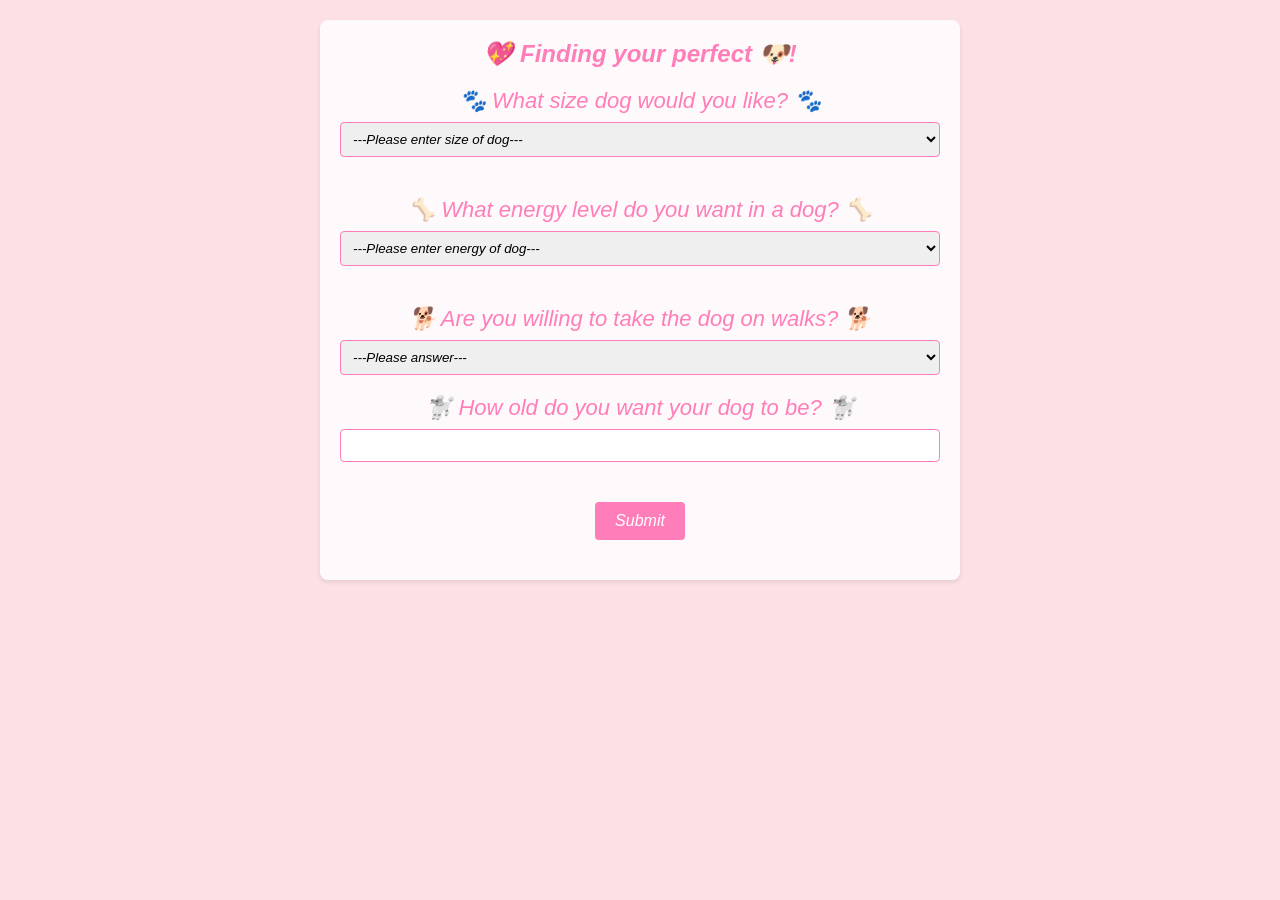
<file: decision/index.html>
<!DOCTYPE html>
<html lang="en">
  <head>
    <meta charset="UTF-8" />
    <meta name="viewport" content="width=device-width, initial-scale=1.0" />
    <title>Finding your Dog!</title>
    <script type="module" src="main.js"></script>
   <link rel="stylesheet" href="style.css">
  </head>
  <body>
    <form id="form">
        
      <fieldset>
        <legend> 💖 Finding your perfect 🐶!</legend>
        <div>
          <label for="">🐾 What size dog would you like? 🐾</label>
          <select name="dogsize" required>
            <option value="">---Please enter size of dog---</option>
            <option value="small">Small</option>
            <option value="medium">Medium</option>
            <option value="large">Large</option>

          </select>
      </div>
      <div>
        <label for="">🦴 What energy level do you want in a dog? 🦴</label>
        <select name="dogenergy" required>
          <option value="">---Please enter energy of dog---</option>
          <option value=1>1</option>
          <option value=2>2</option>
          <option value=3>3</option>

        </select>
    </div>
    <div>
      <label for="">🐕 Are you willing to take the dog on walks? 🐕</label>
      <select name="dogwalk" required>
        <option value="">---Please answer---</option>
        <option value=true>yes</option>
        <option value=false>no</option>

      </select>
      <div>
        <label for="">🐩 How old do you want your dog to be? 🐩</label>
          <input type="number" name="userage" min="1" max="20" required />      
  </div>
        <button type="submit">Submit</button>
      </fieldset>
      
    </form>
    <div id="output"></div>
    <div id="tab-data"></div>
  </body>
</html>
</file>
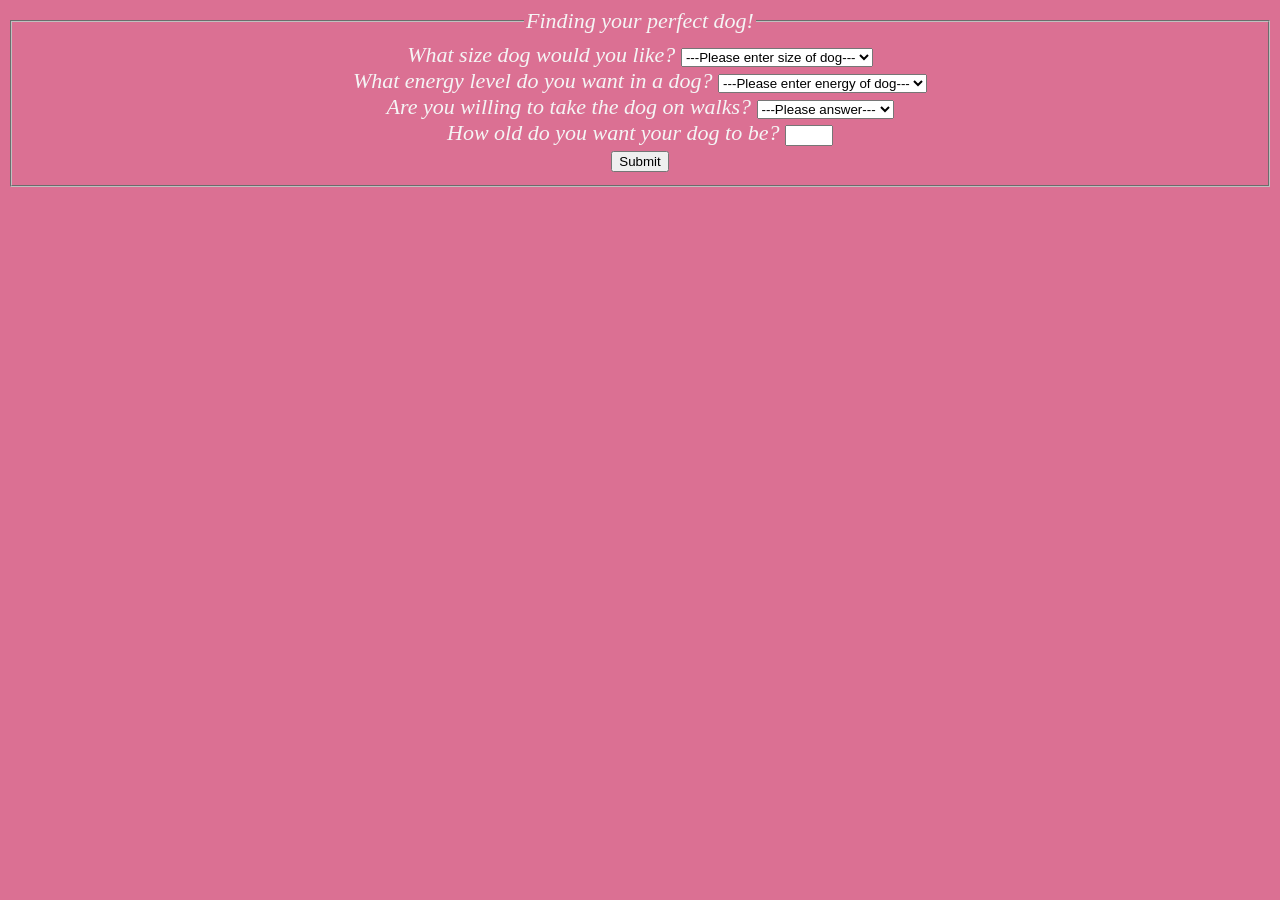
<file: myapp/index.html>
<!DOCTYPE html>
<html lang="en">
  <head>
    <meta charset="UTF-8" />
    <meta name="viewport" content="width=device-width, initial-scale=1.0" />
    <title>Finding your Dog!</title>
    <script type="module" src="main.js"></script>
   <link rel="stylesheet" href="style.css">
  </head>
  <body>
    <form id="form">
        
      <fieldset>
        <legend>Finding your perfect dog!</legend>
        <div>
          <label for="">What size dog would you like?</label>
          <select name="dogsize" required>
            <option value="">---Please enter size of dog---</option>
            <option value="small">Small</option>
            <option value="medium">Medium</option>
            <option value="large">Large</option>

          </select>
      </div>
      <div>
        <label for="">What energy level do you want in a dog?</label>
        <select name="dogenergy" required>
          <option value="">---Please enter energy of dog---</option>
          <option value=1>1</option>
          <option value=2>2</option>
          <option value=3>3</option>

        </select>
    </div>
    <div>
      <label for="">Are you willing to take the dog on walks?</label>
      <select name="dogwalk" required>
        <option value="">---Please answer---</option>
        <option value=true>yes</option>
        <option value=false>no</option>

      </select>
      <div>
        <label for="">How old do you want your dog to be?</label>
          <input type="number" name="userage" min="1" max="20" required />      
  </div>
        <button type="submit">Submit</button>
      </fieldset>
      
    </form>
    <div id="output"></div>
    <div id="tab-data"></div>
  </body>
</html>
</file>
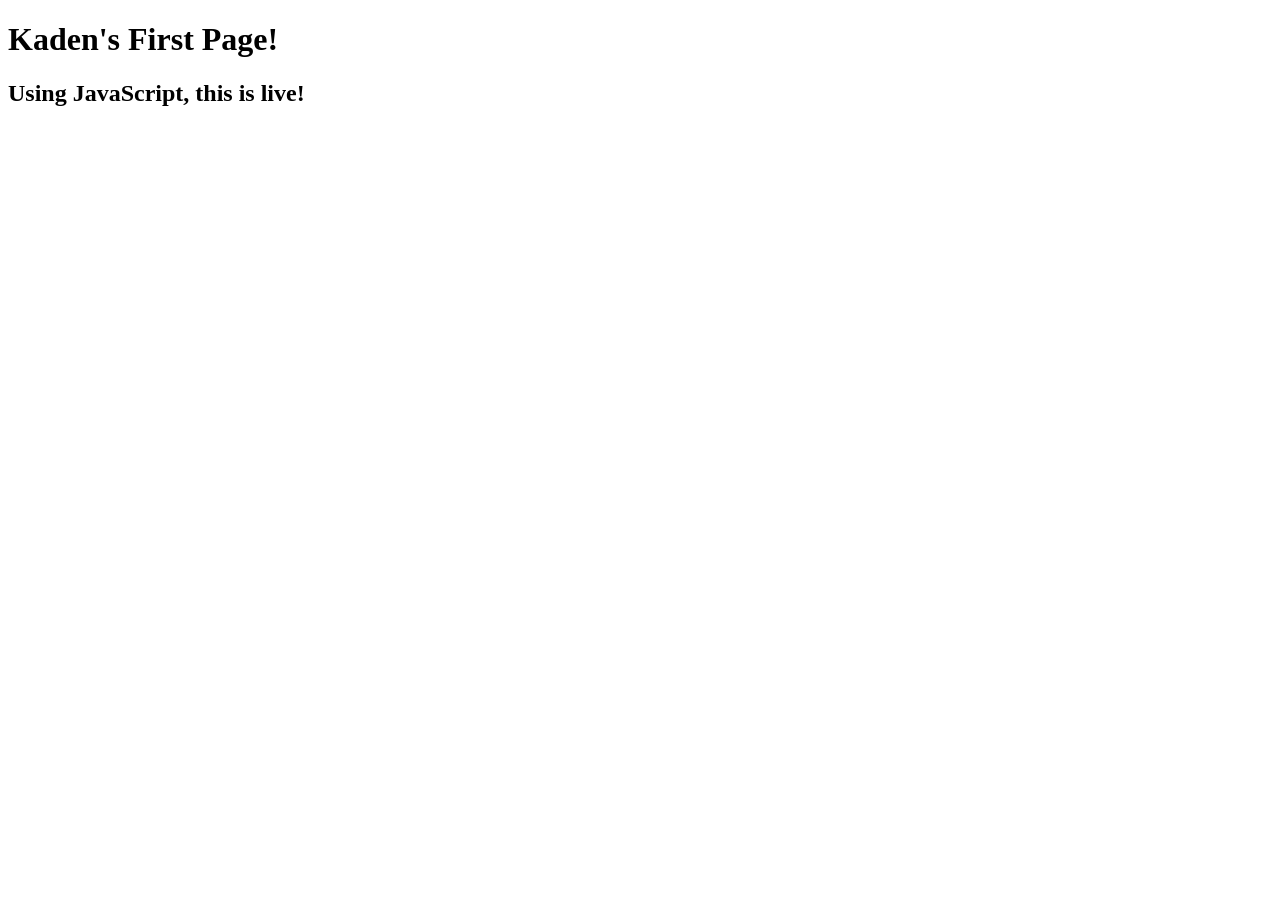
<file: w1/index.html>
<!DOCTYPE html>
<html lang="en">
<head>
    <meta charset="UTF-8">
    <meta name="viewport" content="width=device-width, initial-scale=1.0">
    <title>Document</title>
    <script src="main.js"> </script>
</head>
<body>
    <h1>Kaden's First Page!</h1>
    <h2>Using JavaScript, this is live!</h2>
</body>
</html>
</file>
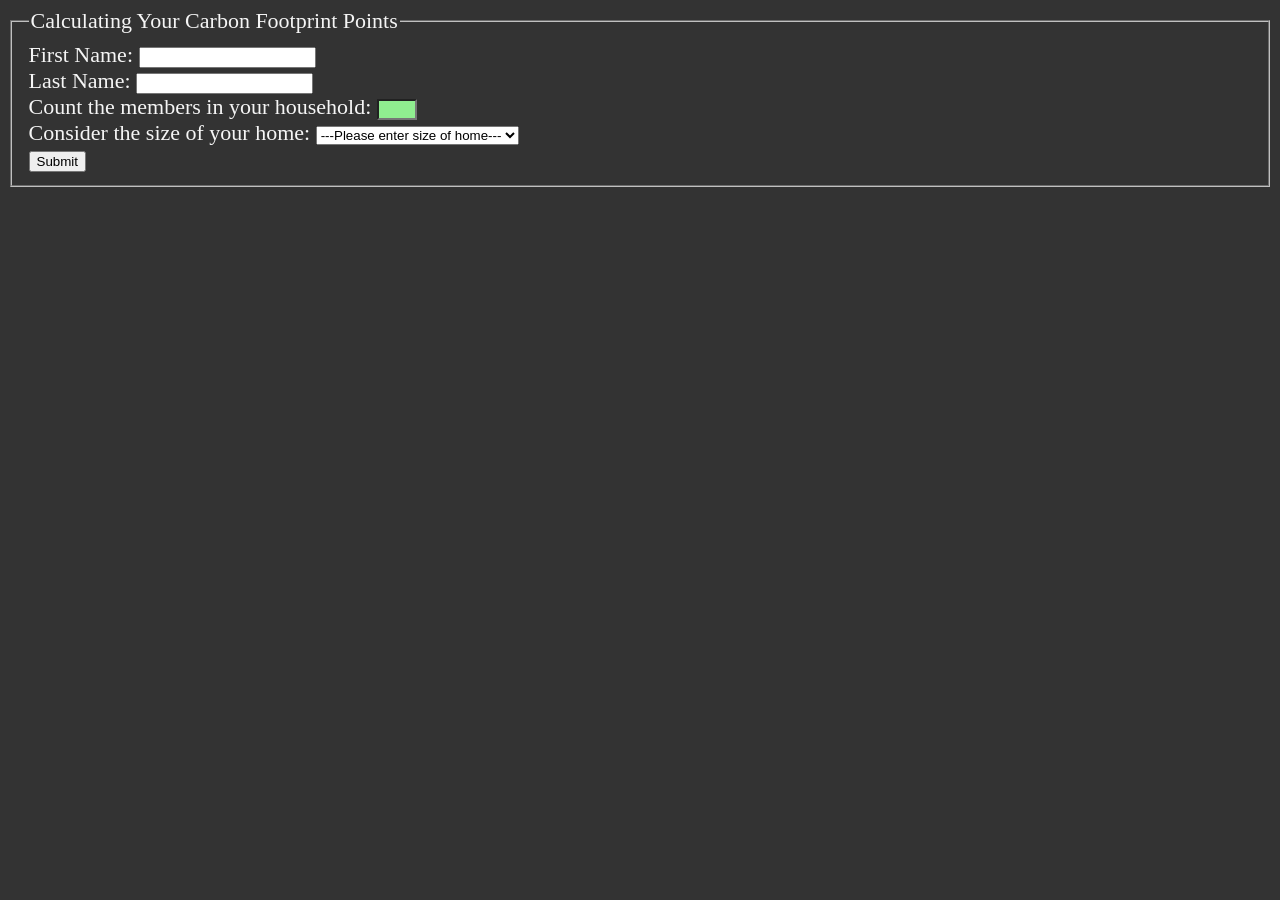
<file: w10/index.html>
<!DOCTYPE html>
<html lang="en">
  <head>
    <meta charset="UTF-8" />
    <meta name="viewport" content="width=device-width, initial-scale=1.0" />
    <title>Week 10 - Carbon Footprint</title>
    <script type="module" src="main.js"></script>
   <link rel="stylesheet" href="style.css">
  </head>
  <body>
    <form id="form">
        
      <fieldset>
        <legend>Calculating Your Carbon Footprint Points</legend>
        <div>
            <label for="">First Name:</label>
            <input type="text" name="firstname" id ="firstName" maxlength="20" required/>
            <span id="firstNameError" class="error"></span>
        </div>
        <div>
            <label for="">Last Name:</label>
            <input type="text" name="lastname" id="lastName" maxlength="20" required />
            <span id="lastNameError" class="error"></span>
        </div>
        <div>
            <label for="">Count the members in your household:</label>
            <input type="number" name="housemember" min="1" max="6" required />
        </div>
        <div>
            <label for="">Consider the size of your home:</label>
            <!-- <input type="text" name="housesize" required /> -->
            <select name="housesize" required>
              <option value="">---Please enter size of home---</option>
              <option value="apartment">Apartment</option>
              <option value="small">Small</option>
              <option value="medium">Medium</option>
              <option value="large">Large</option>

            </select>
        </div>
        <button type="submit">Submit</button><br>
        <span id="submitError" class="error"></span>
      </fieldset>
      
    </form>
    <div id="output"></div>
    <div id="tab-data"></div>
    
  </body>
</html>
</file>
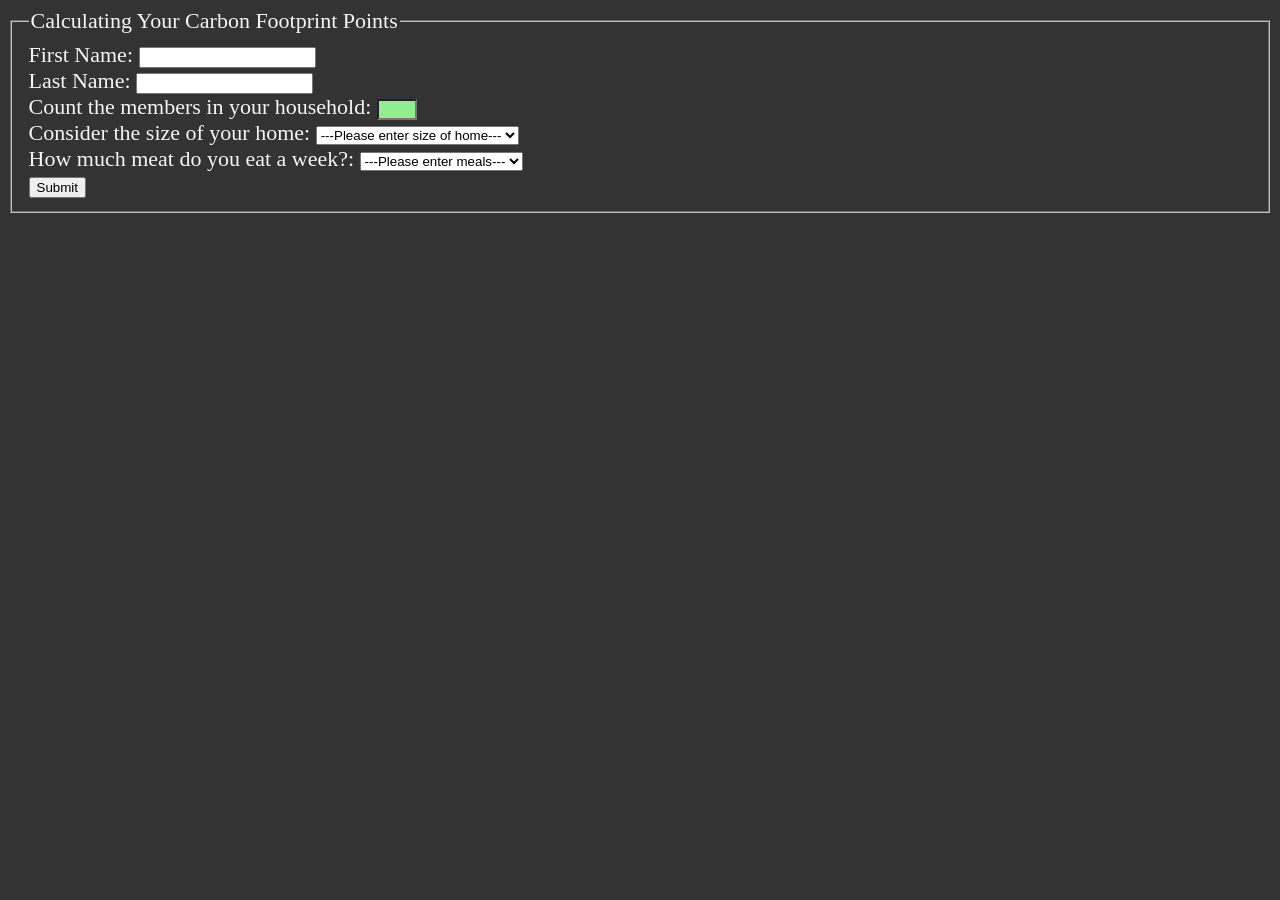
<file: w11/index.html>
<!DOCTYPE html>
<html lang="en">
  <head>
    <meta charset="UTF-8" />
    <meta name="viewport" content="width=device-width, initial-scale=1.0" />
    <title>Week 10 - Carbon Footprint</title>
    <script type="module" src="main.js"></script>
   <link rel="stylesheet" href="style.css">
  </head>
  <body>
    <form id="form">
        
      <fieldset>
        <legend>Calculating Your Carbon Footprint Points</legend>
        <div>
            <label for="">First Name:</label>
            <input type="text" name="firstname" id ="firstName" maxlength="20" required/>
            <span id="firstNameError" class="error"></span>
        </div>
        <div>
            <label for="">Last Name:</label>
            <input type="text" name="lastname" id="lastName" maxlength="20" required />
            <span id="lastNameError" class="error"></span>
        </div>
        <div>
            <label for="">Count the members in your household:</label>
            <input type="number" name="housemember" min="1" max="6" required />
        </div>
        <div>
            <label for="">Consider the size of your home:</label>
            <!-- <input type="text" name="housesize" required /> -->
            <select name="housesize" required>
              <option value="">---Please enter size of home---</option>
              <option value="apartment">Apartment</option>
              <option value="small">Small</option>
              <option value="medium">Medium</option>
              <option value="large">Large</option>

            </select>
        </div>
        <div>
          <label for="">How much meat do you eat a week?:</label>
          <!-- <input type="text" name="housesize" required /> -->
          <select name="food" required>
            <option value="">---Please enter meals---</option>
            <option value="daily">Daily</option>
            <option value="few">Few Times</option>
            <option value="veg">Vegantairan</option>
            <option value="veganWild">Vegan Or Wild Meat</option>
            <option value="prepackaged">Prepackaged Food</option>

          </select>
      </div>
        <button type="submit">Submit</button><br>
        <span id="submitError" class="error"></span>
      </fieldset>
      
    </form>
    <div id="output"></div>
    <div id="tab-data"></div>
    
  </body>
</html>
</file>
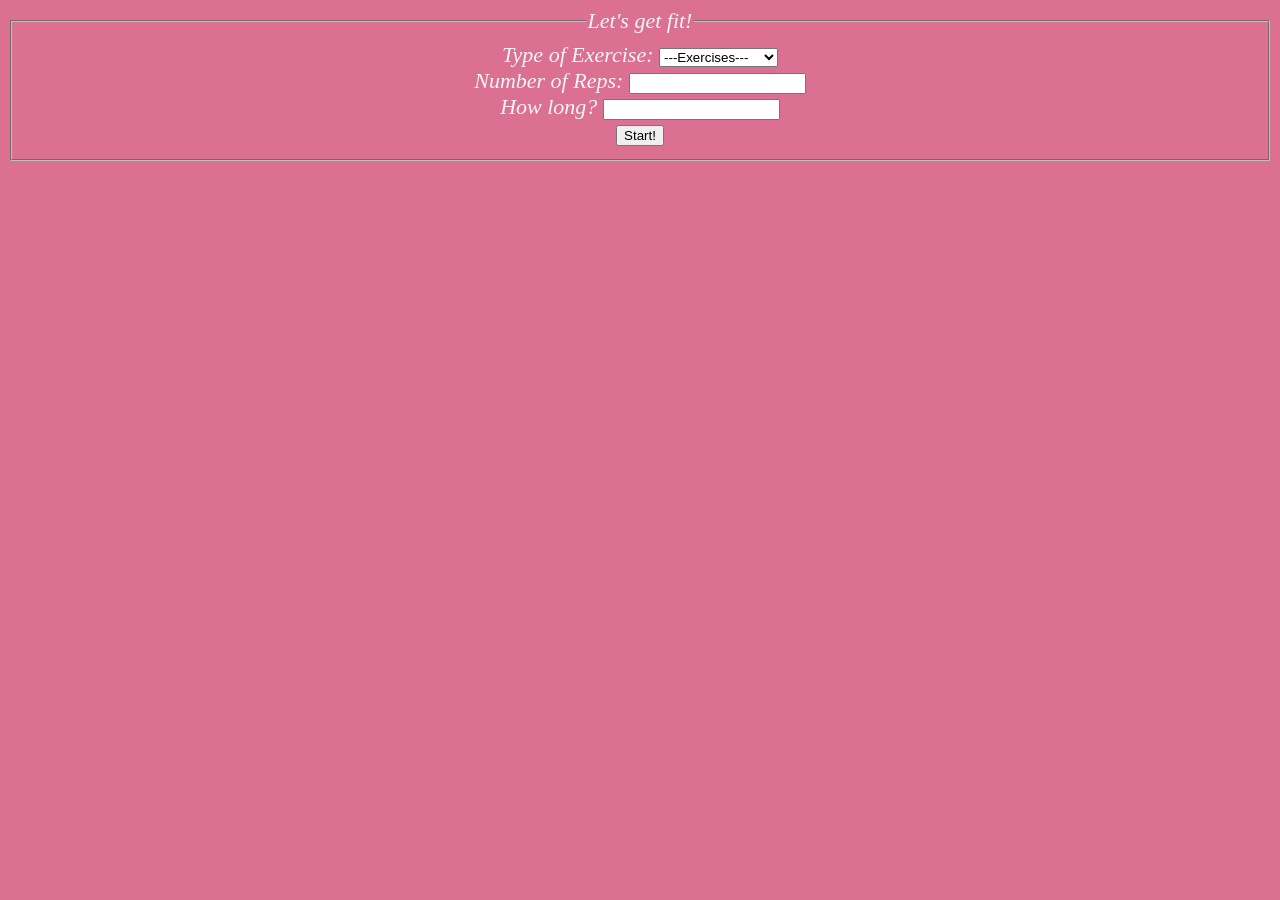
<file: w12/index.html>
<!DOCTYPE html>
<html lang="en">
<head>
  <meta charset="UTF-8" />
  <meta name="viewport" content="width=device-width, initial-scale=1.0" />
  <title>Async Workout</title>
  <link rel="stylesheet" href="style.css">
</head>
<body>
  <div class="container">
    <form id="form">
      <fieldset>
        <legend>Let's get fit!</legend>
        <div>
          <label for="exercise">Type of Exercise:</label>
          <select name="exercise" id="exercise" required>
            <option value="">---Exercises---</option>
            <option value="bench press">Bench Press</option>
            <option value="deadlifts">Deadlift</option>
            <option value="squats">Squat</option>
            <option value="overhead press">Overhead Press</option>
            <option value="pull ups">Pull Ups</option>
          </select>
        </div>
        <div>
          <label for="reps">Number of Reps:</label>
          <input type="number" id="reps" name="reps" min="1" required>
        </div>
        <div>
          <label for="time">How long?</label>
          <input type="number" id="time" name="time" required>
        </div>
        <button type="submit">Start!</button>
      </fieldset>
    </form>
    <div id="output"></div>
    <div id="workout"></div>
  </div>
  <script src="main.js" defer></script>
</body>
</html>
</file>
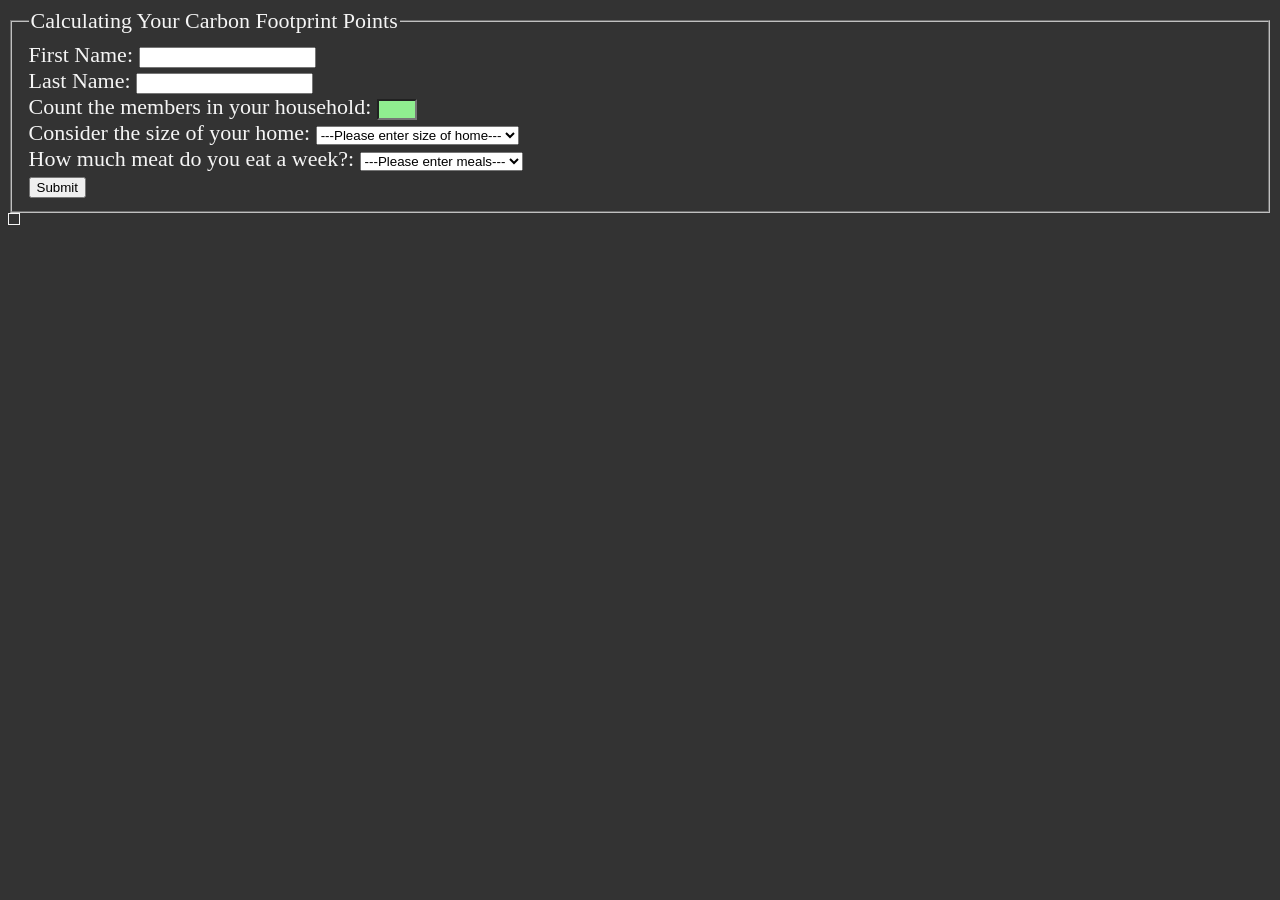
<file: w15/index.html>
<!DOCTYPE html>
<html lang="en">
<head>
  <meta charset="UTF-8" />
  <meta name="viewport" content="width=device-width, initial-scale=1.0" />
  <title>Week 10 - Carbon Footprint</title>
  <script type="module" src="main.js"></script>
  <link rel="stylesheet" href="style.css">
</head>
<body>
  <form id="form">
    <fieldset>
      <legend>Calculating Your Carbon Footprint Points</legend>
      <div>
        <label for="firstName">First Name:</label>
        <input type="text" name="firstname" id="firstName" maxlength="20" required/>
        <span id="firstNameError" class="error"></span>
      </div>
      <div>
        <label for="lastName">Last Name:</label>
        <input type="text" name="lastname" id="lastName" maxlength="20" required />
        <span id="lastNameError" class="error"></span>
      </div>
      <div>
        <label for="housemember">Count the members in your household:</label>
        <input type="number" name="housemember" id="housemember" min="1" max="6" required />
      </div>
      <div>
        <label for="housesize">Consider the size of your home:</label>
        <select name="housesize" id="housesize" required>
          <option value="">---Please enter size of home---</option>
          <option value="apartment">Apartment</option>
          <option value="small">Small</option>
          <option value="medium">Medium</option>
          <option value="large">Large</option>
        </select>
      </div>
      <div>
        <label for="food">How much meat do you eat a week?:</label>
        <select name="food" id="food" required>
          <option value="">---Please enter meals---</option>
          <option value="daily">Daily</option>
          <option value="few">Few Times</option>
          <option value="veg">Vegetarian</option>
          <option value="veganWild">Vegan Or Wild Meat</option>
          <option value="prepackaged">Prepackaged Food</option>
        </select>
      </div>
      <button type="submit">Submit</button><br>
      <span id="submitError" class="error"></span>
    </fieldset>
  </form>
  <div id="output"></div>
  <div id="tab-data"></div>
  <table id="table-id"></table>
</body>
</html>
</file>
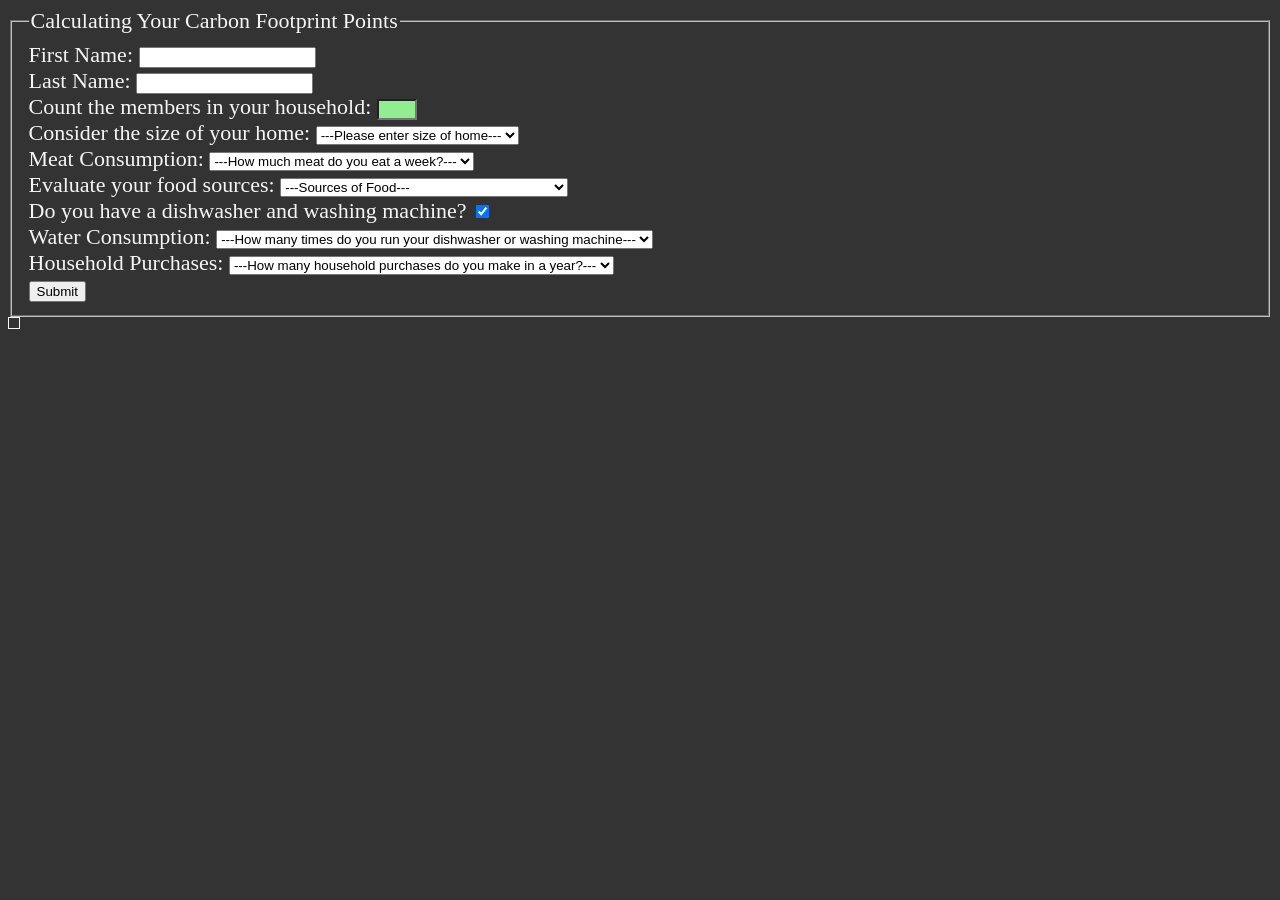
<file: w16/index.html>
<!DOCTYPE html>
<html lang="en">
<head>
  <meta charset="UTF-8" />
  <meta name="viewport" content="width=device-width, initial-scale=1.0" />
  <title>Week 10 - Carbon Footprint</title>
  <script type="module" src="main.js"></script>
  <link rel="stylesheet" href="style.css">
</head>
<body>
  <form id="form">
    <fieldset>
      <legend>Calculating Your Carbon Footprint Points</legend>
      <div>
        <label for="firstName">First Name:</label>
        <input type="text" name="firstname" id="firstName" maxlength="20" required/>
        <span id="firstNameError" class="error"></span>
      </div>
      <div>
        <label for="lastName">Last Name:</label>
        <input type="text" name="lastname" id="lastName" maxlength="20" required />
        <span id="lastNameError" class="error"></span>
      </div>
      <div>
        <label for="housemember">Count the members in your household:</label>
        <input type="number" name="housemember" id="housemember" min="1" max="6" required />
      </div>
      <div>
        <label for="housesize">Consider the size of your home:</label>
        <select name="housesize" id="housesize" required>
          <option value="">---Please enter size of home---</option>
          <option value="apartment">Apartment</option>
          <option value="small">Small</option>
          <option value="medium">Medium</option>
          <option value="large">Large</option>
        </select>
      </div>
      <div>
        <label for="food">Meat Consumption:</label>
        <select name="food" id="food" required>
          <option value="">---How much meat do you eat a week?---</option>
          <option value="daily">Daily</option>
          <option value="few">Few Times</option>
          <option value="veg">Vegetarian</option>
          <option value="veganWild">Vegan Or Wild Meat</option>
        </select>
      </div>
      <div>
        <label for="foodSource">Evaluate your food sources:</label>
        <select name="foodSource" id="foodSource" required>
          <option value="">---Sources of Food---</option>
          <option value="packed">Prepackaged convenience food</option>
          <option value="balance">Good balance of fresh and convenience food</option>
          <option value="local">Only eat fresh, locally grown, or hunted food</option>
        </select>
      </div>

      <div>
        <label for="both">Do you have a dishwasher and washing machine?</label>
        <input type="checkbox" id="bothWash" name="both" checked />
      </div>
      <div>
      <label for="waterCon">Water Consumption:</label>
      <select name="waterCon" id="waterCon" required>
        <option value="">---How many times do you run your dishwasher or washing machine---</option>
        <option value="3">More than 9 times a week</option>
        <option value="2">Between 4 to 9 times a week</option>
        <option value="1">Between 1 to 3 times a week</option>
        <option value="0">Don't have a dishwasher</option>
      </select>
    </div>
    <div>
      <label for="houseP">Household Purchases:</label>
      <select name="houseP" id="houseP" required>
        <option value="">---How many household purchases do you make in a year?---</option>
        <option value="10">More than 7</option>
        <option value="8">Between 5-7 items</option>
        <option value="6">Between 3-5 items</option>
        <option value="3">Less than 3</option>
        <option value="2">None or secondhand items</option>
      </select>
    </div>
      <button type="submit">Submit</button><br>
      <span id="submitError" class="error"></span>
    </fieldset>
  </form>
  <div id="output"></div>
  <div id="tab-data"></div>
  <table id="table-id"></table>
</body>
</html>
</file>
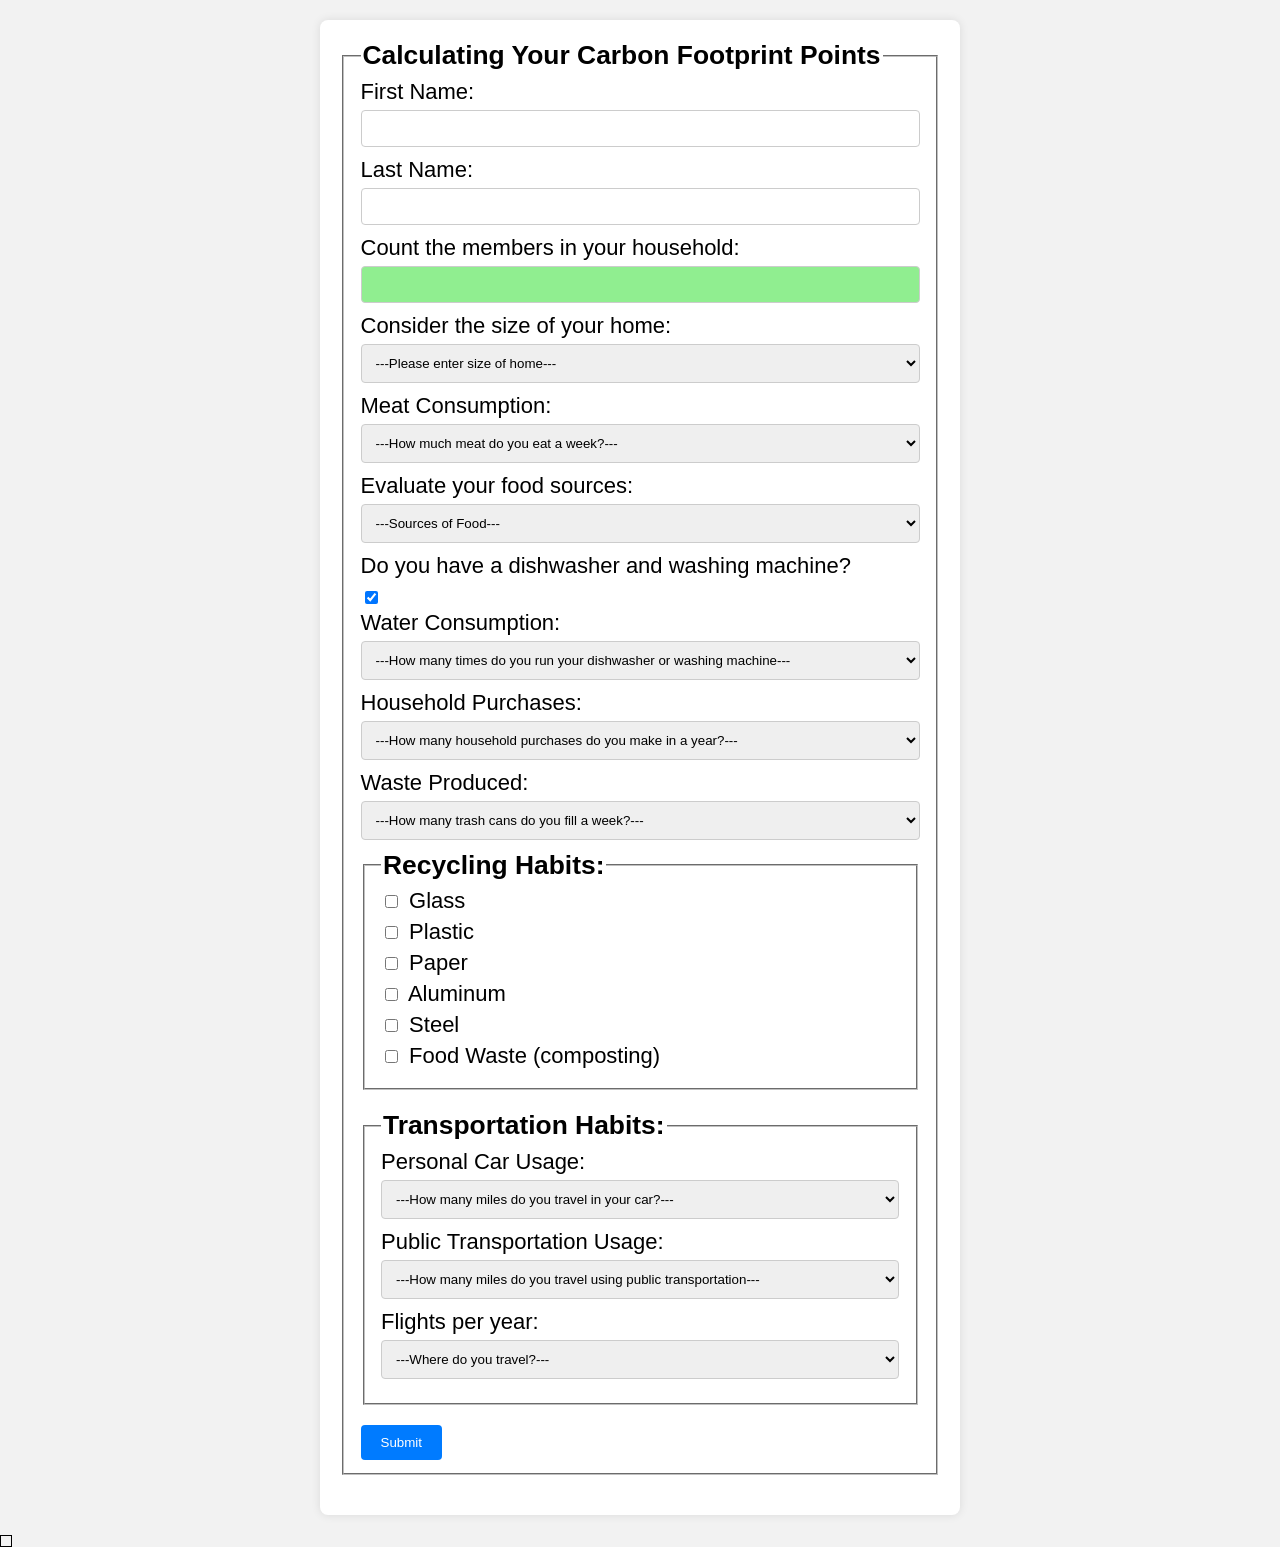
<file: w17/index.html>
<!DOCTYPE html>
<html lang="en">
<head>
  <meta charset="UTF-8" />
  <meta name="viewport" content="width=device-width, initial-scale=1.0" />
  <title>Week 10 - Carbon Footprint</title>
  <script type="module" src="main.js"></script>
  <link rel="stylesheet" href="style.css">
</head>
<body>
  <form id="form">
    <fieldset>
      <legend>Calculating Your Carbon Footprint Points</legend>
      <div>
        <label for="firstName">First Name:</label>
        <input type="text" name="firstname" id="firstName" maxlength="20" required/>
        <span id="firstNameError" class="error"></span>
      </div>
      <div>
        <label for="lastName">Last Name:</label>
        <input type="text" name="lastname" id="lastName" maxlength="20" required />
        <span id="lastNameError" class="error"></span>
      </div>
      <div>
        <label for="housemember">Count the members in your household:</label>
        <input type="number" name="housemember" id="housemember" min="1" max="6" required />
      </div>
      <div>
        <label for="housesize">Consider the size of your home:</label>
        <select name="housesize" id="housesize" required>
          <option value="">---Please enter size of home---</option>
          <option value="apartment">Apartment</option>
          <option value="small">Small</option>
          <option value="medium">Medium</option>
          <option value="large">Large</option>
        </select>
      </div>
      <div>
        <label for="food">Meat Consumption:</label>
        <select name="food" id="food" required>
          <option value="">---How much meat do you eat a week?---</option>
          <option value="daily">Daily</option>
          <option value="few">Few Times</option>
          <option value="veg">Vegetarian</option>
          <option value="veganWild">Vegan Or Wild Meat</option>
        </select>
      </div>
      <div>
        <label for="foodSource">Evaluate your food sources:</label>
        <select name="foodSource" id="foodSource" required>
          <option value="">---Sources of Food---</option>
          <option value="packed">Prepackaged convenience food</option>
          <option value="balance">Good balance of fresh and convenience food</option>
          <option value="local">Only eat fresh, locally grown, or hunted food</option>
        </select>
      </div>

      <div>
        <label for="both">Do you have a dishwasher and washing machine?</label>
        <input type="checkbox" id="bothWash" name="both" checked />
      </div>
      <div>
      <label for="waterCon">Water Consumption:</label>
      <select name="waterCon" id="waterCon" required>
        <option value="">---How many times do you run your dishwasher or washing machine---</option>
        <option value="nine">More than 9 times a week</option>
        <option value="fourtonine">Between 4 to 9 times a week</option>
        <option value="onetothree">Between 1 to 3 times a week</option>
        <option value="none">Don't have a dishwasher</option>
      </select>
    </div>
    <div>
      <label for="houseP">Household Purchases:</label>
      <select name="houseP" id="houseP" required>
        <option value="">---How many household purchases do you make in a year?---</option>
        <option value="moreseven">More than 7</option>
        <option value="fivetoseven">Between 5-7 items</option>
        <option value="threetofive">Between 3-5 items</option>
        <option value="lessthanthree">Less than 3</option>
        <option value="secondhand">None or secondhand items</option>
      </select>
    </div>
    <div>
      <label for="waste">Waste Produced:</label>
      <select name="waste" id="waste" required>
        <option value="">---How many trash cans do you fill a week?---</option>
        <option value="fourcans">4 garbage cans each week</option>
        <option value="threecans">3 garbage cans each week</option>
        <option value="twocans">2 garbage cans each week</option>
        <option value="onecan">1 garbage can each week</option>
        <option value="half">Half a garbage can or less</option>
      </select>
    </div>
    <fieldset>
      <legend>Recycling Habits:</legend>
      <label>
        <input class ="recycle" type = "checkbox" id = "glass" name = "glass" value = "glass" />
        Glass
      </label>
      <label>
        <input class ="recycle" type = "checkbox" id = "plastic" name = "plastic" value = "plastic" />
        Plastic
      </label>
      <label>
        <input class ="recycle" type = "checkbox" id = "paper" name = "paper" value = "paper" />
        Paper
      </label>
      <label>
        <input class ="recycle" type = "checkbox" id = "aluminum" name = "aluminum" value = "aluminum" />
        Aluminum
      </label>
      <label>
        <input class ="recycle" type = "checkbox" id = "steel" name = "steel" value = "steel" />
        Steel
      </label>
      <label>
        <input class ="recycle" type = "checkbox" id = "compost" name = "compost" value = "compost" />
        Food Waste (composting)
      </label>
    </fieldset>
    <fieldset>
      <legend>Transportation Habits:</legend>
      <div>
        <label for="car">Personal Car Usage: </label>
        <select name="car" id="car" required>
          <option value="">---How many miles do you travel in your car?---</option>
          <option value="fifteen">More than 15,000 miles per year</option>
          <option value="ten">10,000 to 15,000 miles per year</option>
          <option value="one">1,000 to 10,000 miles per year</option>
          <option value="lessthanone">Less than 1,000</option>
          <option value="nocar">Don't have a car</option>
        </select>
        </div>
        <div>
        <label for="bus">Public Transportation Usage: </label>
        <select name="bus" id="bus" required>
          <option value="">---How many miles do you travel using public transportation---</option>
          <option value="twenty">More than 20,000 miles per year</option>
          <option value="busfifteen">15,000 to 12,000 miles per year</option>
          <option value="busten">10,000 to 15,000 miles per year</option>
          <option value="busone">1,000 to 10,000 miles per year</option>
          <option value="buslessone">Less than 1,000</option>
          <option value="nobus">Don't use public transportation</option>
        </select>
        </div>
        <label for="plane">Flights per year:</label>
        <select name="plane" id="plane" required>
          <option value="">---Where do you travel?---</option>
          <option value="state">Only within state</option>
          <option value="country">Another state or country</option>
          <option value="continent">Another continent</option>
          <option value="noplane">Don't travel</option>
        </select>
        
    </fieldset>
      <button type="submit">Submit</button><br>
      <span id="submitError" class="error"></span>
    </fieldset>
  </form>
  <div id="output"></div>
  <div id="tab-data"></div>
  <table id="table-id"></table>
</body>
</html>
</file>
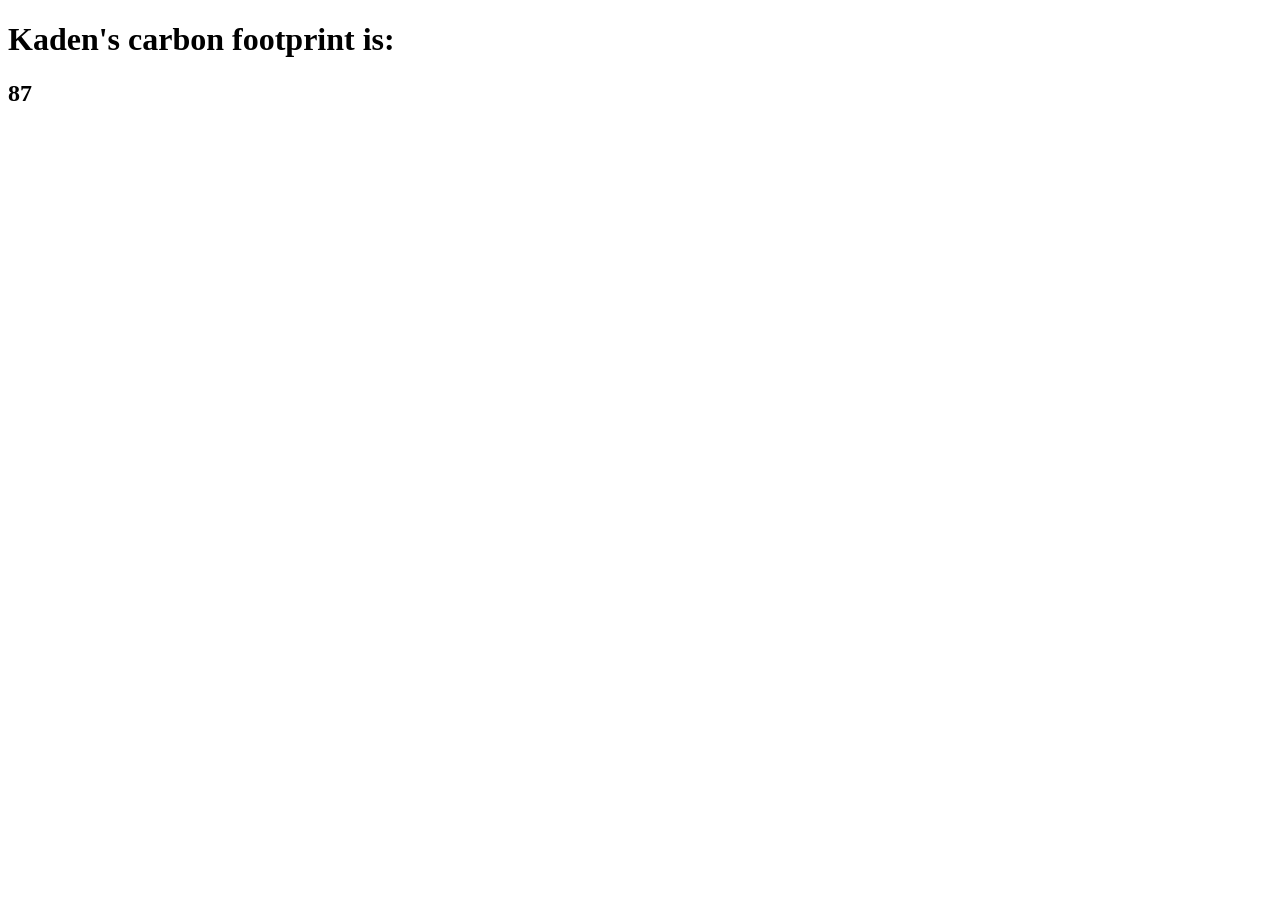
<file: w2/index.html>
<!DOCTYPE html>
<html lang="en">
<head>
    <meta charset="UTF-8">
    <meta name="viewport" content="width=device-width, initial-scale=1.0">
    <title>Week 2 - Carbon Footprint</title>
    <script defer src="main.js"></script>
</head>
<body>
    <h1>Kaden's carbon footprint is:</h1>
    <h2 id="carbonTotal"></h2>
</body>
</html>
</file>
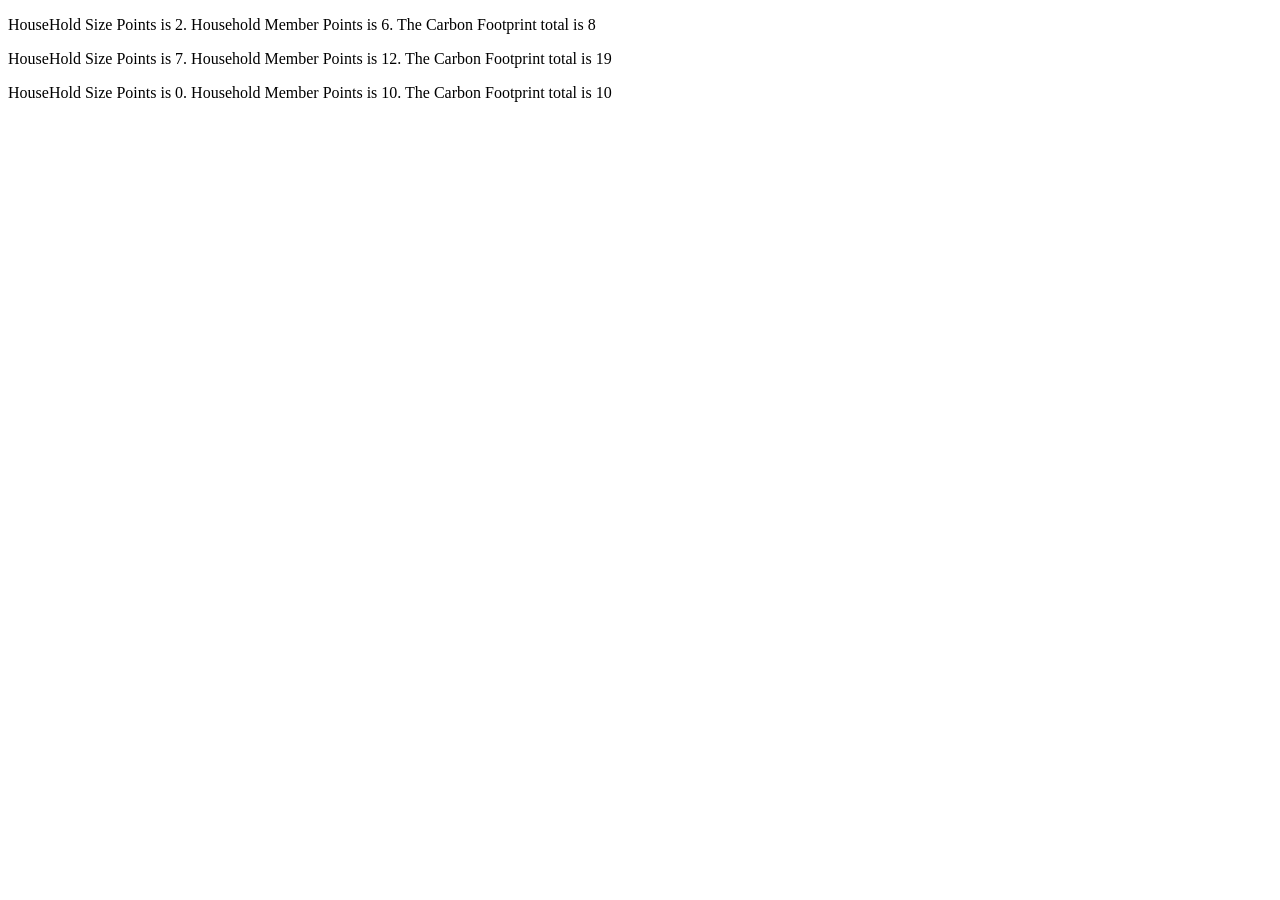
<file: w4(working)/index.html>
<!DOCTYPE html>
<html lang="en">
<head>
    <meta charset="UTF-8">
    <meta name="viewport" content="width=device-width, initial-scale=1.0">
    <title>Week 4 - Carbon Footprint </title>
    <script defer src="main.js"></script>
</head>
<body>
    <div id ="output">
    </div>
</body>
</html>
</file>
<file: decision/style.css>
body {
  font-family: Arial, sans-serif;
  margin: 0;
  padding: 0;
  background-color: #fde0e6;
}

form {
  max-width: 600px;
  margin: 20px auto;
  padding: 20px;
  background-color: rgba(255, 255, 255, 0.8); 
  border-radius: 8px;
  box-shadow: 0 2px 4px rgba(0, 0, 0, 0.1);
}

fieldset {
  border: none;
  padding: 0;
  margin: 0;
}

legend {
  font-size: 24px;
  font-weight: bold;
  margin-bottom: 20px;
  color: #ff7eb9; 
  font-style: italic; 
}

label {
  display: block;
  margin-bottom: 8px;
  color: #ff7eb9;
  font-style: italic;
}

select,
input[type="number"] {
  width: 100%;
  padding: 8px;
  margin-bottom: 20px;
  border: 1px solid #ff7eb9;
  border-radius: 4px;
  box-sizing: border-box;
  font-style: italic;
}

button[type="submit"] {
  background-color: #ff7eb9; 
  color: #fff; 
  border: none;
  border-radius: 4px;
  padding: 10px 20px;
  cursor: pointer;
  font-size: 16px;
  font-style: italic;
}

button[type="submit"]:hover {
  background-color: #ff5b9a;
}

#error-message {
  color: red;
}

#output {
  margin-top: 20px;
}

#tab-data {
  margin-top: 20px;
}


div {
  margin-bottom: 20px;
}

table, th, td {
  border: 1px solid;
  padding: 5px;
}
tbody tr:nth-child(odd) {
  background-color: palevioletred;
}
html {
  font-size: 22px;
  text-align: center;
  font-style: italic;
}
</file>
<file: myapp/style.css>
html {
    font-size: 22px;
    text-align: center;
    font-style: italic;
  }
  body {
    background-color: palevioletred;
    color: whitesmoke;
  }
  
  table, th, td {
    border: 1px solid;
    padding: 5px;
  }
  tbody tr:nth-child(odd) {
    background-color: palevioletred;
  }
</file>
<file: w10/style.css>
html {
    font-size: 22px;
  }
  body {
    background-color: #333;
    color: whitesmoke;
  }
  input:in-range {
    background-color: lightgreen;
  }
  input:out-of-range {
    background-color: lightcoral;
  }
  table, th, td {
    border: 1px solid;
    padding: 5px;
  }
  tbody tr:nth-child(odd) {
    background-color: palevioletred;
  }

  .error {
    color: red;
  }

  .invalid {
    border-color: red;
  }
</file>
<file: w11/style.css>
html {
    font-size: 22px;
  }
  body {
    background-color: #333;
    color: whitesmoke;
  }
  input:in-range {
    background-color: lightgreen;
  }
  input:out-of-range {
    background-color: lightcoral;
  }
  table, th, td {
    border: 1px solid;
    padding: 5px;
  }
  tbody tr:nth-child(odd) {
    background-color: palevioletred;
  }

  .error {
    color: red;
  }

  .invalid {
    border-color: red;
  }
</file>
<file: w12/style.css>
html {
    font-size: 22px;
    text-align: center;
    font-style: italic;
  }
  body {
    background-color: palevioletred;
    color: whitesmoke;
  }
  
  table, th, td {
    border: 1px solid;
    padding: 5px;
  }
  tbody tr:nth-child(odd) {
    background-color: palevioletred;
  }
</file>
<file: w15/style.css>
html {
    font-size: 22px;
  }
  body {
    background-color: #333;
    color: whitesmoke;
  }
  input:in-range {
    background-color: lightgreen;
  }
  input:out-of-range {
    background-color: lightcoral;
  }
  table, th, td {
    border: 1px solid;
    padding: 5px;
  }
  tbody tr:nth-child(odd) {
    background-color: palevioletred;
  }

  .error {
    color: red;
  }

  .invalid {
    border-color: red;
  }
</file>
<file: w16/style.css>
html {
    font-size: 22px;
  }
  body {
    background-color: #333;
    color: whitesmoke;
  }
  input:in-range {
    background-color: lightgreen;
  }
  input:out-of-range {
    background-color: lightcoral;
  }
  table, th, td {
    border: 1px solid;
    padding: 5px;
  }
  tbody tr:nth-child(odd) {
    background-color: palevioletred;
  }

  .error {
    color: red;
  }

  .invalid {
    border-color: red;
  }
</file>
<file: w17/style.css>
html {
    font-size: 22px;
  }
  body {
    font-family: Arial, sans-serif;
    margin: 0;
    padding: 0;
    background-color: #f2f2f2;
  }
  
  input:in-range {
    background-color: lightgreen;
  }
  input:out-of-range {
    background-color: lightcoral;
  }
  table, th, td {
    border: 1px solid;
    padding: 5px;
  }
  tbody tr:nth-child(odd) {
    background-color: palevioletred;
  }

  .error {
    color: red;
  }

  .invalid {
    border-color: red;
  }

  form {
    max-width: 600px;
    margin: 20px auto;
    padding: 20px;
    background-color: #fff;
    border-radius: 8px;
    box-shadow: 0 0 10px rgba(0, 0, 0, 0.1);
  }
  
  fieldset {
    margin-bottom: 20px;
  }
  
  legend {
    font-weight: bold;
    font-size: 1.2em;
  }
  
  label {
    display: block;
    margin-bottom: 5px;
  }
  
  input[type="text"],
  input[type="number"],
  select {
    width: 100%;
    padding: 10px;
    margin-bottom: 10px;
    border: 1px solid #ccc;
    border-radius: 4px;
    box-sizing: border-box;
  }
  
  input[type="checkbox"] {
    margin-right: 5px;
  }
  
  button {
    padding: 10px 20px;
    background-color: #007bff;
    color: #fff;
    border: none;
    border-radius: 4px;
    cursor: pointer;
  }
  
  button:hover {
    background-color: #0056b3;
  }
  
  .error {
    color: red;
    font-size: 0.8em;
  }
</file>
